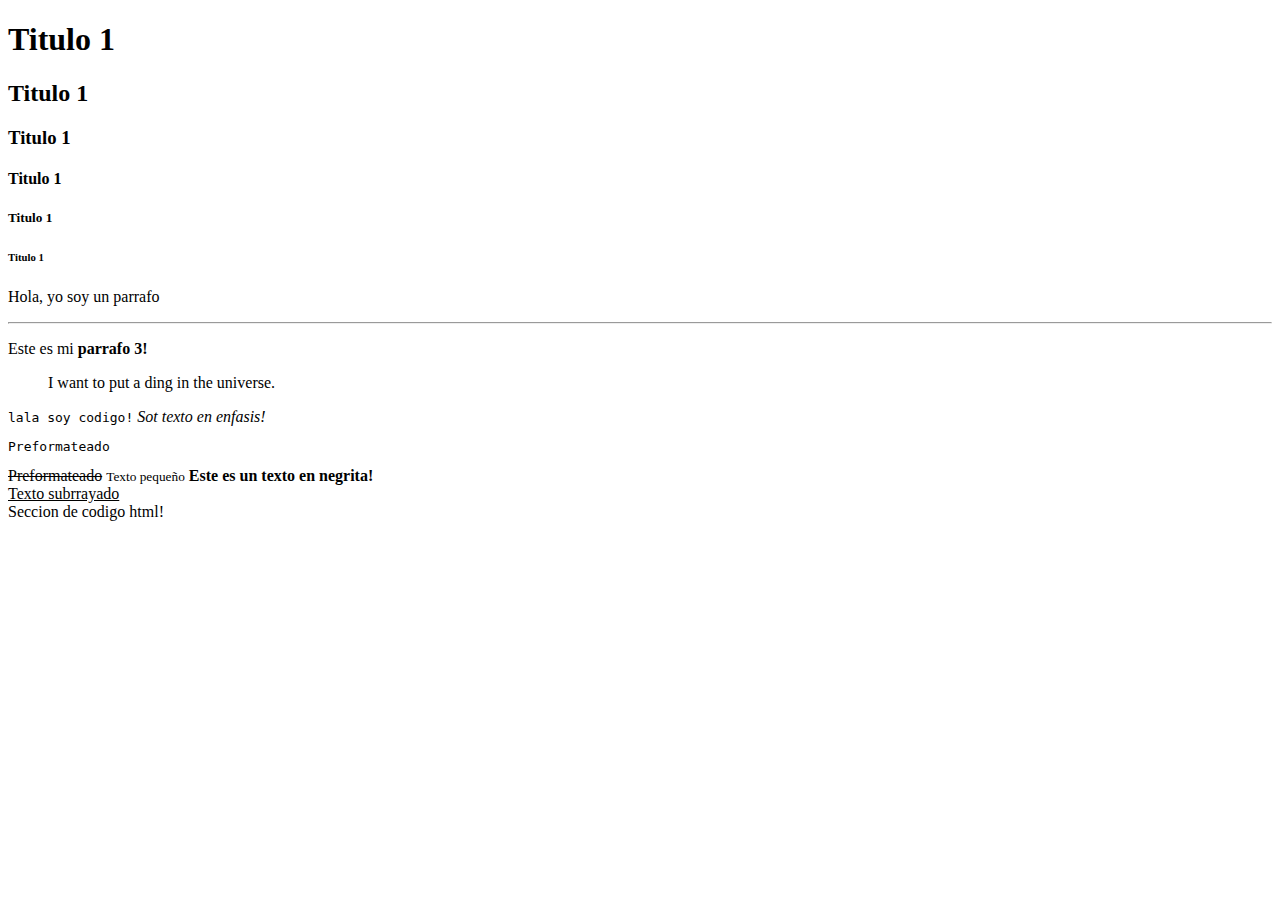
<file: html basico/index.html>
<!DOCTYPE html>
<html lang="en">
<head>
    <meta charset="UTF-8">
    <meta name="viewport" content="width=device-width, initial-scale=1.0">
    <title>Mi Primera Pagina</title>
</head>
<body>
    <h1>Titulo 1</h1>
    <h2>Titulo 1</h2>
    <h3>Titulo 1</h3>
    <h4>Titulo 1</h4>
    <h5>Titulo 1</h5>
    <h6>Titulo 1</h6>

    <p>Hola, yo soy un parrafo</p>
    <hr/>
    <!-- <p>Hola! <br /> yo soy un parrafo 2!</p> -->
    <p>Este es mi <b>parrafo 3!</b></p> <!--negrita-->
    <blockquote>I want to put a ding in the universe.</blockquote>
    <code>lala soy codigo!</code>
    <em>Sot texto en enfasis!</em>
    <pre>Preformateado</pre>
    <s>Preformateado</s>
    <small>Texto pequeño</small>
    <strong>Este es un texto en negrita!</strong>
    <br />
    <u>Texto subrrayado</u>
    <div>Seccion de codigo html!</div>

    
</body>
</html>
</file>
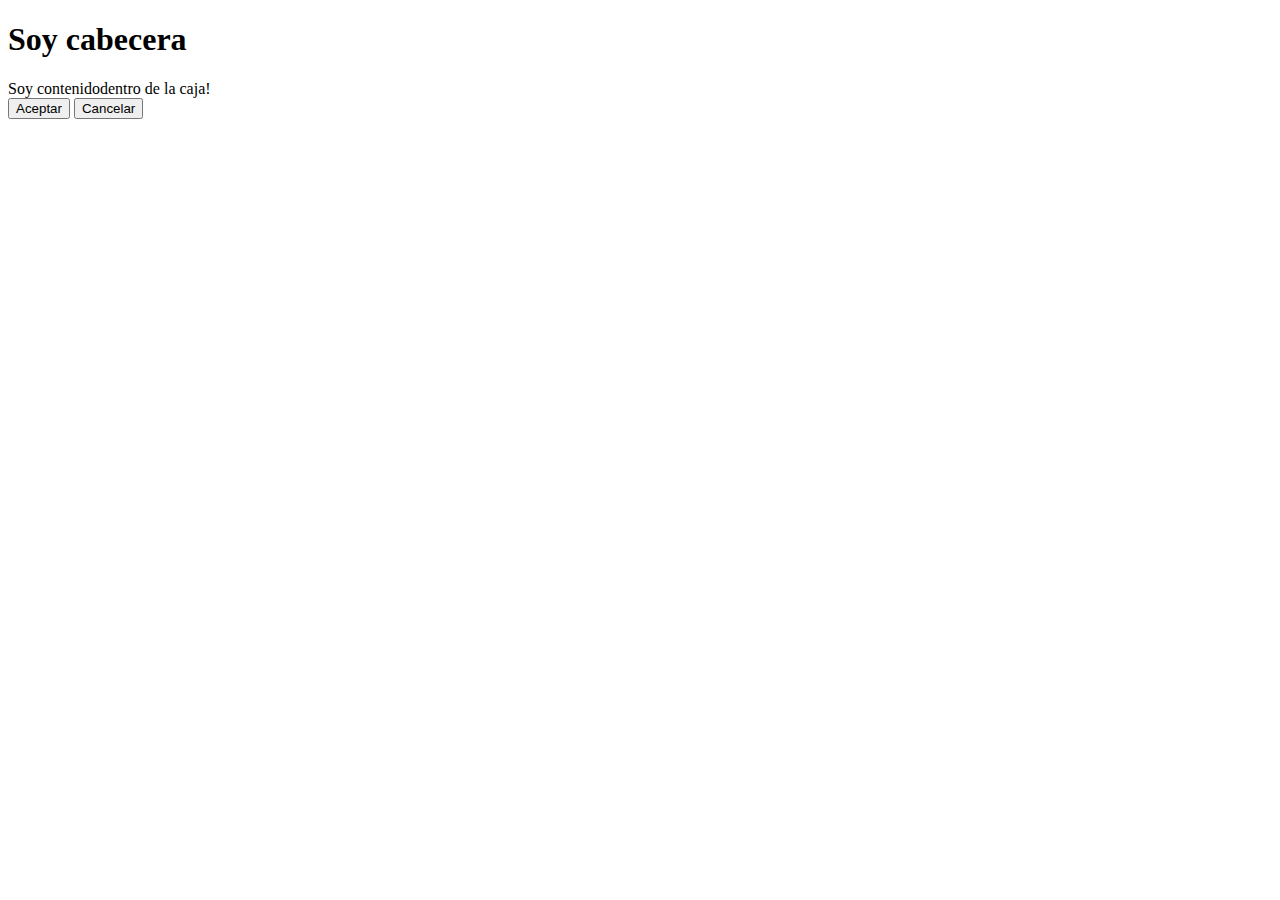
<file: css basico/cajaFlotante.html>
<!DOCTYPE html>
<html lang="en">

<head>
    <meta charset="UTF-8">
    <meta name="viewport" content="width=device-width, initial-scale=1.0">
    <link rel="stylesheet" href="main.css">
    <title>Ejercicio caja flotante</title>
</head>

<body>
    <div class="cajaFlotante">
        <div class="header">
            <h1>Soy cabecera</h1>
        </div>
        <div class="contenido">
           Soy contenidodentro de la caja!
        </div>
        <div class="footer">
            
                <button id="bt1">Aceptar</button>
                <button id="btn2">Cancelar</button>
        </div>
    </div>
   
</body>

</html>
</file>
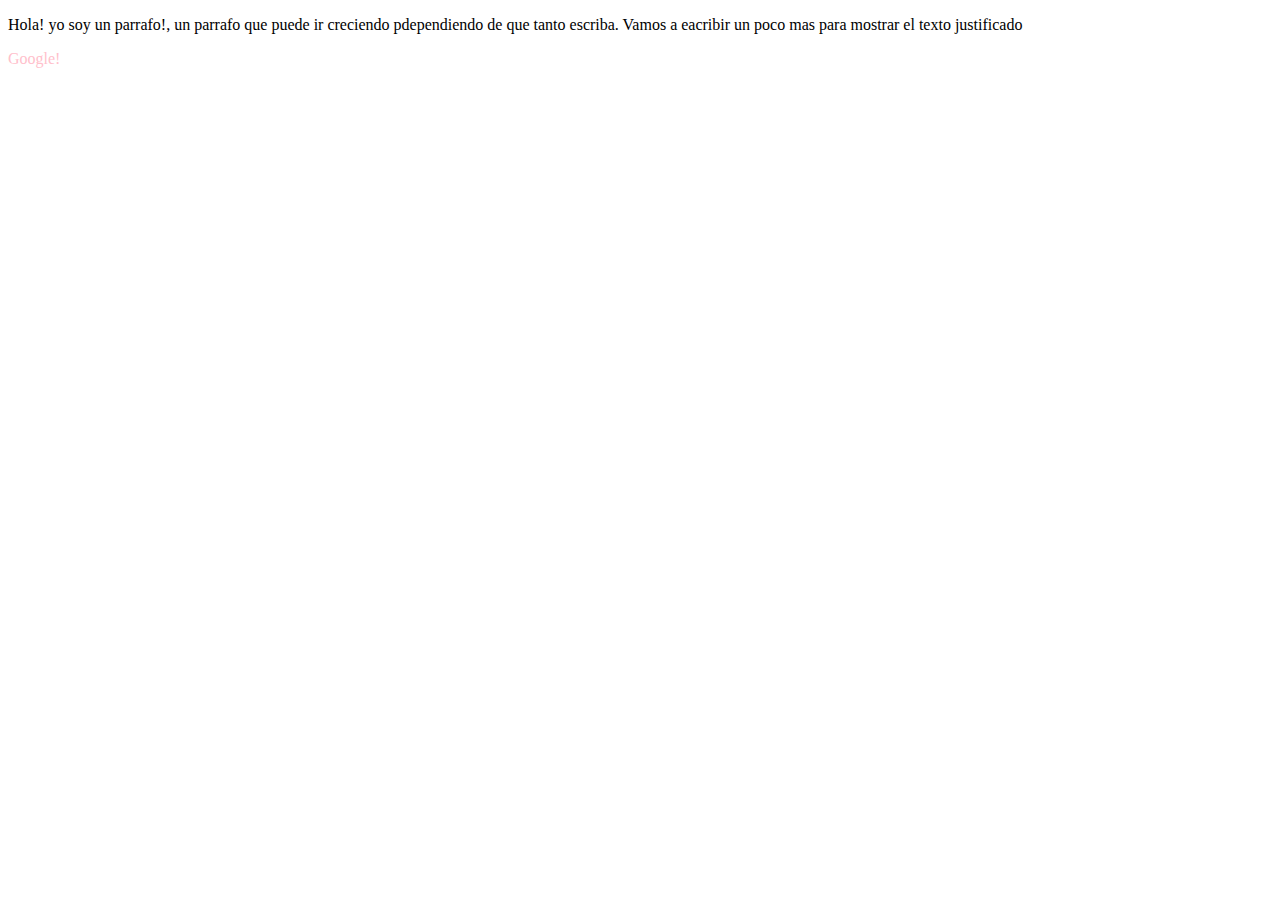
<file: css basico/color-Alineado.html>
<!DOCTYPE html>
<html lang="en">
<head>
    <meta charset="UTF-8">
    <meta name="viewport" content="width=device-width, initial-scale=1.0">
    <link rel="stylesheet" href="main.css">
    <title>Color y alienado</title>
</head>
<body>

    <p>Hola! yo soy un parrafo!, un parrafo que puede ir creciendo pdependiendo de que tanto escriba. Vamos a eacribir un poco mas para mostrar el texto justificado</p>
    <a href="hhtps://www.google.com">Google!</a>
    
</body>
</html>
</file>
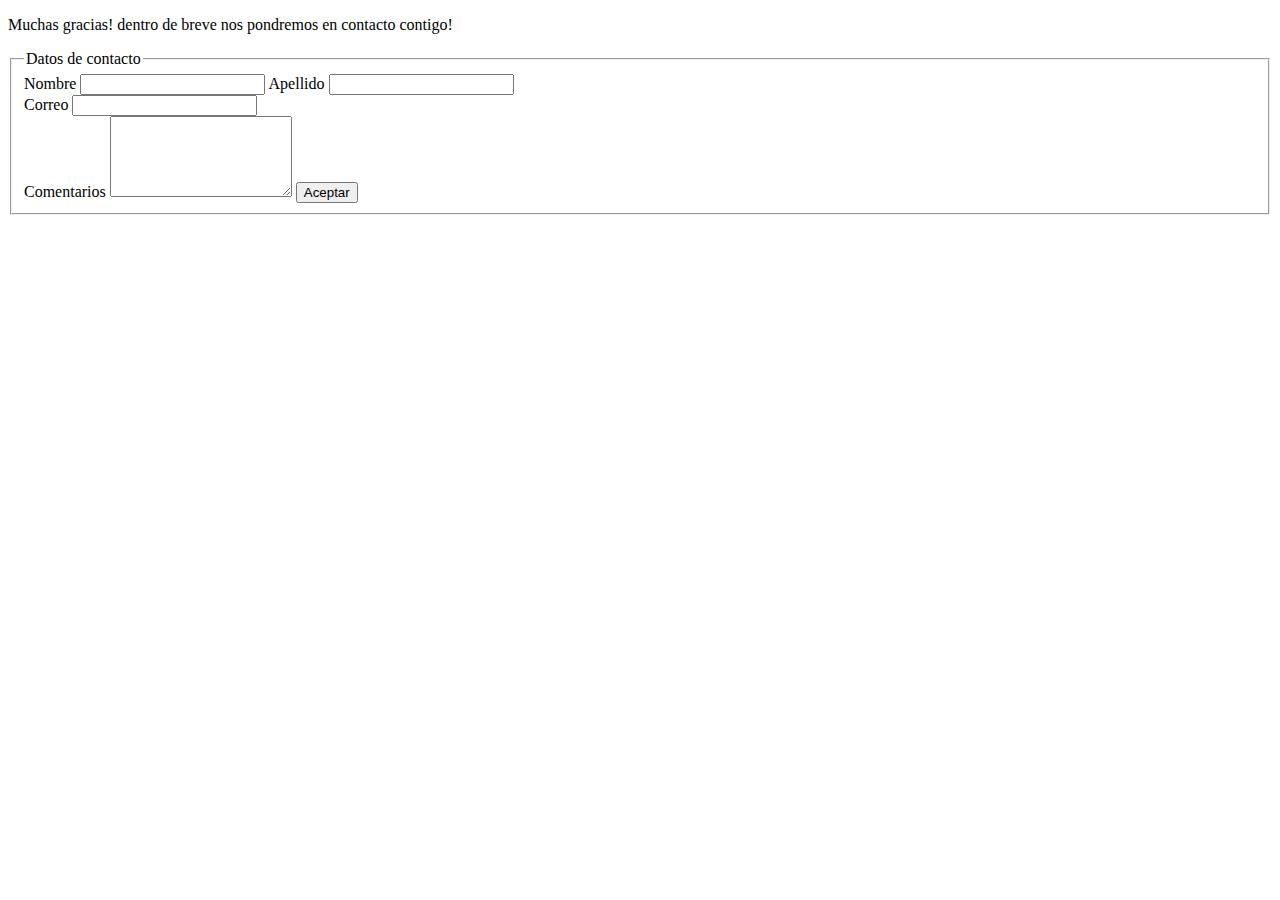
<file: html basico/contacto.html>
<!DOCTYPE html>
<html lang="en">
<head>
    <meta charset="UTF-8">
    <meta name="viewport" content="width=device-width, initial-scale=1.0">
    <title>Contacto</title>
</head>
<body>

<p>Muchas gracias! dentro de breve nos pondremos en contacto contigo!</p>

<fieldset>
    <legend>Datos de contacto</legend>
    <form action="contacto.html">
        <label for="">Nombre</label>
        <input type="text">
        <label for="">Apellido</label>
        <input type="text">
        <br />
        <label for="">Correo</label>
        <input type="email" name="" id="">
        <br />
        <label for="">Comentarios</label>
        <textarea name="" id="" cols="20" rows="5"></textarea>
        <button>Aceptar</button>
    </form>


</fieldset>

    
</body>
</html>
</file>
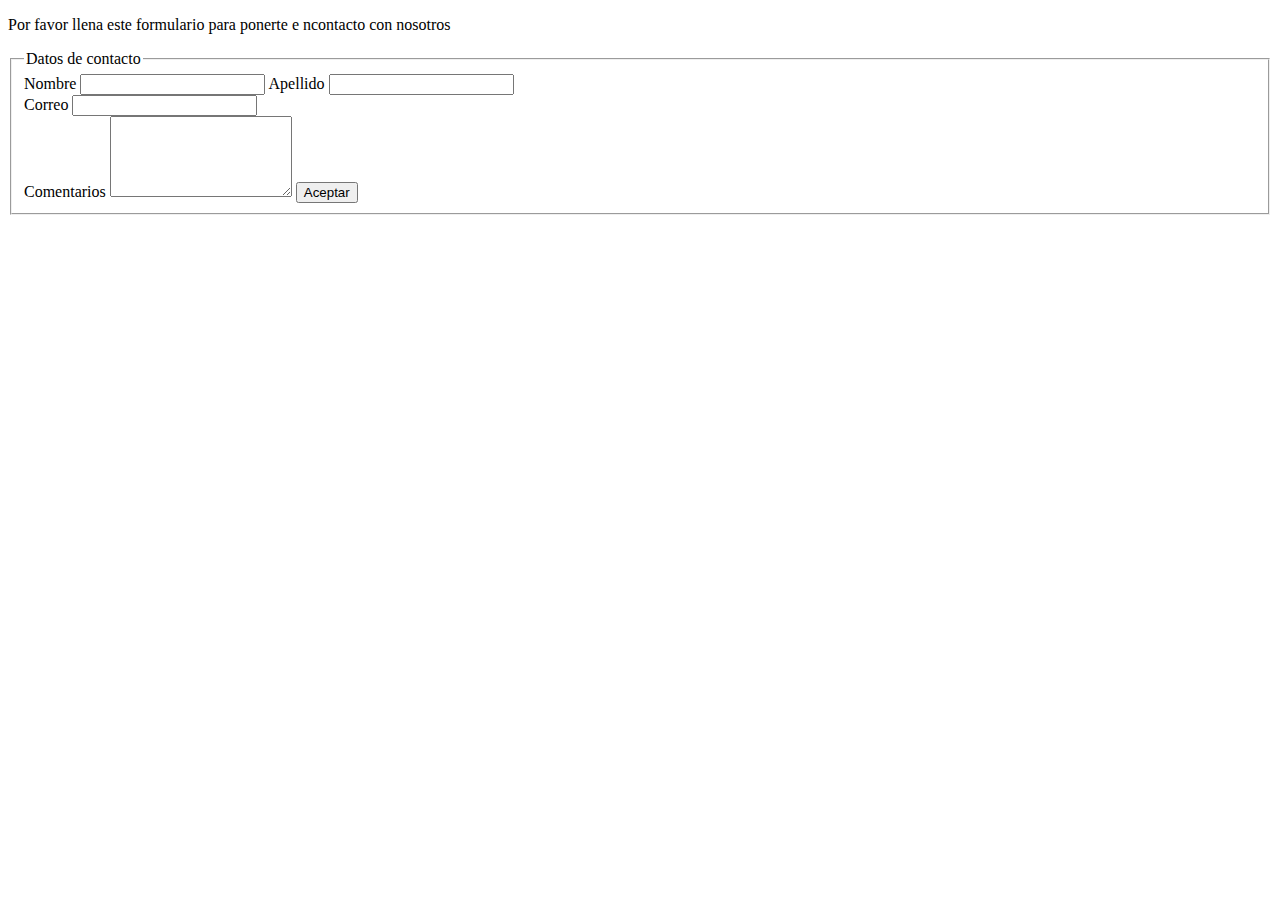
<file: html basico/demoFormulario.html>
<!DOCTYPE html>
<html lang="en">
<head>
    <meta charset="UTF-8">
    <meta name="viewport" content="width=device-width, initial-scale=1.0">
    <title>Contacto</title>
</head>
<body>

<p> Por favor llena este formulario para ponerte e ncontacto con nosotros</p>

<fieldset>
    <legend>Datos de contacto</legend>
    <form action="contacto.html">
        <label for="">Nombre</label>
        <input type="text">
        <label for="">Apellido</label>
        <input type="text">
        <br />
        <label for="">Correo</label>
        <input type="email" name="" id="">
        <br />
        <label for="">Comentarios</label>
        <textarea name="" id="" cols="20" rows="5"></textarea>
        <button>Aceptar</button>
    </form>


</fieldset>

    
</body>
</html>
</file>
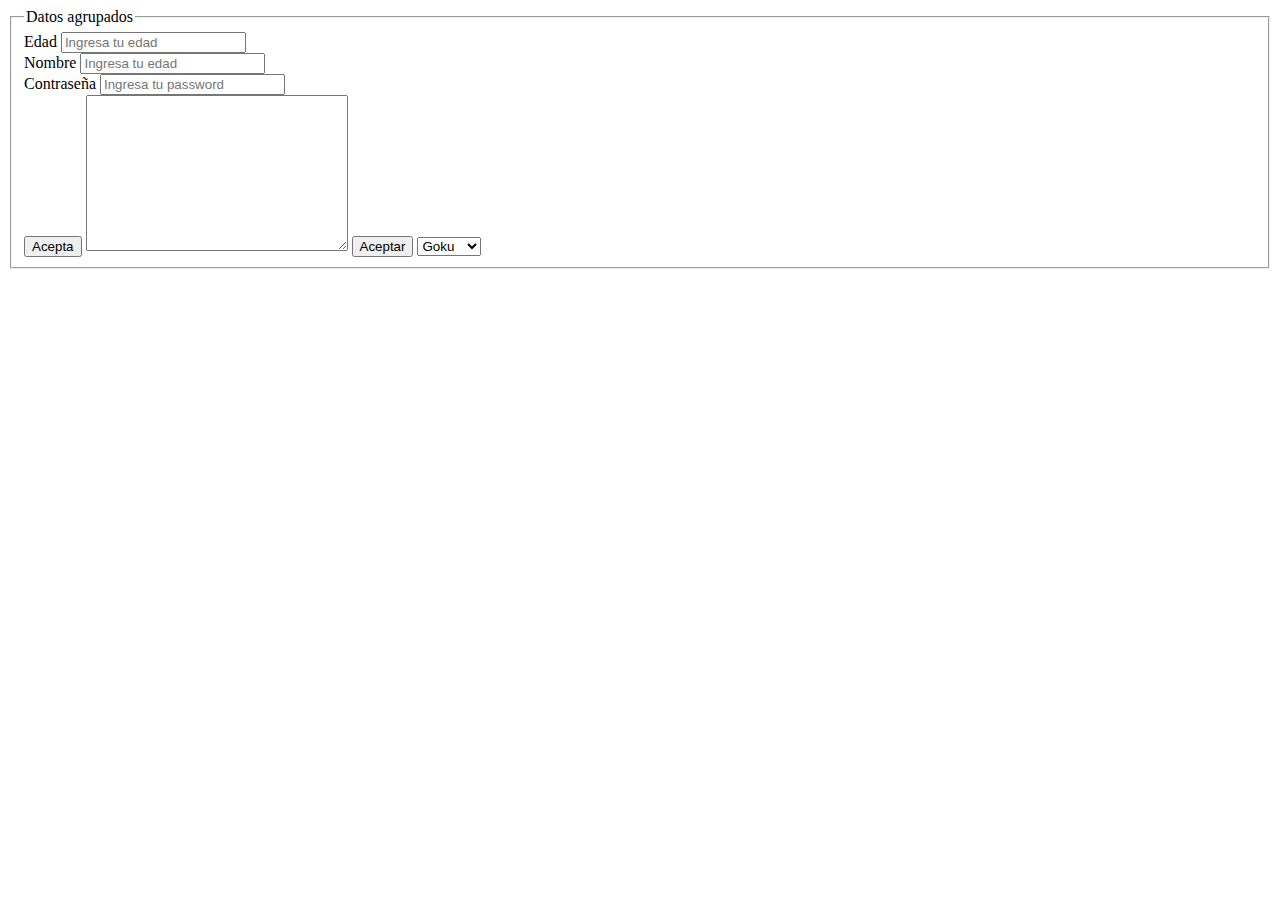
<file: html basico/formulario.html>
<!DOCTYPE html>
<html lang="en">

<head>
    <meta charset="UTF-8">
    <meta name="viewport" content="width=device-width, initial-scale=1.0">
    <title>Formulario</title>
</head>

<body>

    <form action="">
        <fieldset>
            <legend>Datos agrupados</legend>
            <label for="">Edad</label>
            <input type="number" placeholder="Ingresa tu edad">
            <br />
            <label for="">Nombre</label>
            <input type="text" placeholder="Ingresa tu edad">
            <br />
            <label for="">Contraseña</label>
            <input type="password" placeholder="Ingresa tu password">
            <br />
            <input type="submit" value="Acepta">
            <textarea name="" id="" cols="30" rows="10"></textarea>
            <button>Aceptar</button>
            <select name="" id="">
                <option value="goku">Goku</option>
                <option value="vageta">Vegeta</option>
                <option value="gohan">Gohan</option>

            </select>
        </fieldset>

    </form>

</body>

</html>
</file>
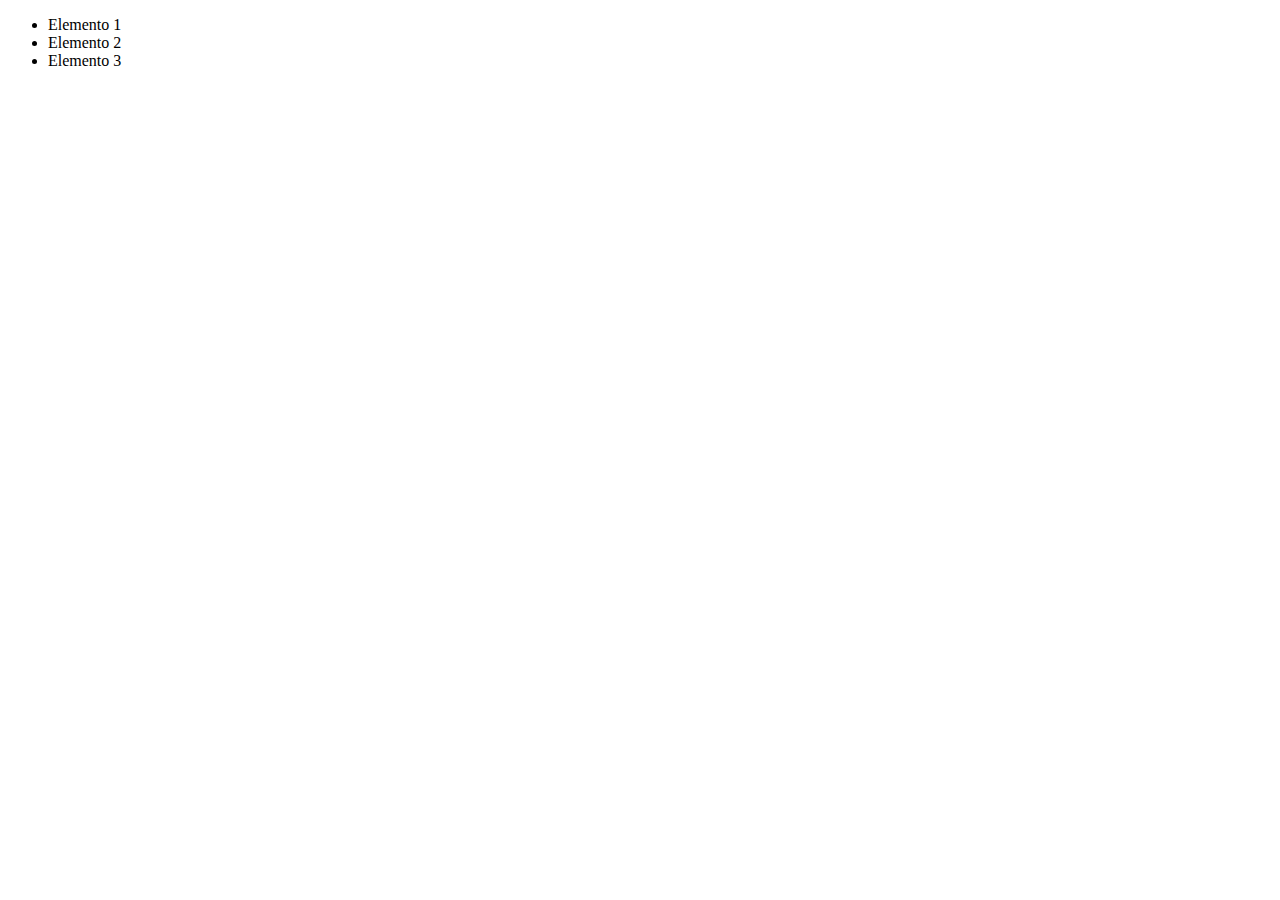
<file: html basico/listas.html>
<!DOCTYPE html>
<html lang="en">
<head>
    <meta charset="UTF-8">
    <meta name="viewport" content="width=device-width, initial-scale=1.0">
    <title>Listas</title>
</head>
<body>
    
    <ul>
        <li>Elemento 1</li>
        <li>Elemento 2</li>
        <li>Elemento 3</li>
        
        
    </ul>
    
    
    
</body>
</html>
</file>
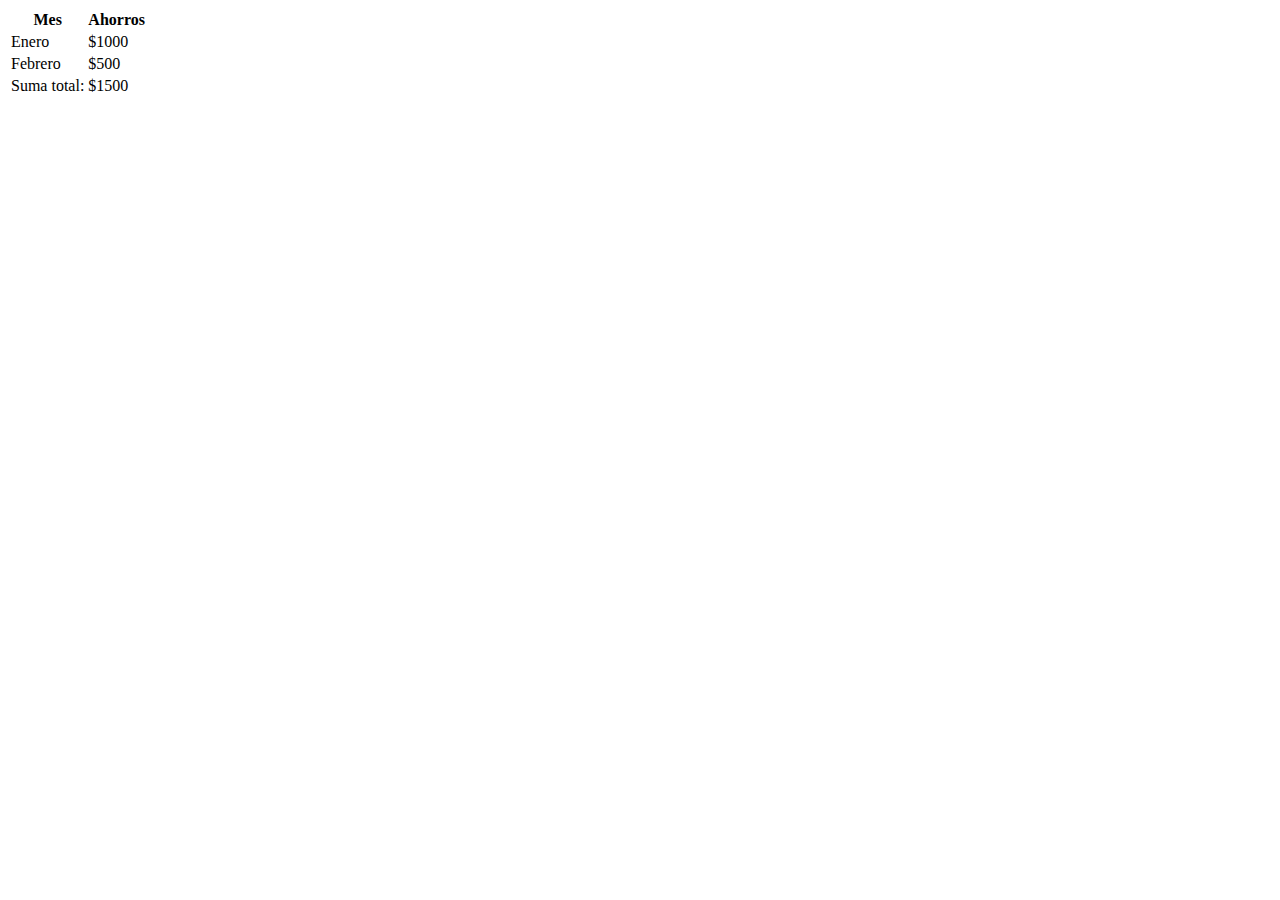
<file: html basico/tablas.html>
<!DOCTYPE html>
<html lang="en">
<head>
    <meta charset="UTF-8">
    <meta name="viewport" content="width=device-width, initial-scale=1.0">
    <title>Tablas</title>
</head>
<body>
    
    <table>
        <thead>
            <tr>
                <th>Mes</th>
                <th>Ahorros</th>

            </tr>


        </thead>
        <tbody>
            <tr>
                <td>Enero</td>
                <td>$1000</td>


            </tr>
            <tr>
                <td>Febrero</td>
                <td>$500</td>
            </tr>

        </tbody>
        <tfoot>
            <tr>
                <td>Suma total:</td>
                <td>$1500</td>
            </tr>
        </tfoot>

    </table>



</body>
</html>
</file>
<file: css basico/main.css>
/* body {
    background-color: #eeeeee;
    color: #005758;
}
/*  */
/* #parrafo {

    color: #ff0000;
}

.etiqueta {

    color: #01bb00;
} 

.caja {
    margin: 8px;
    padding: 8px;
    border-width: 8px;
    border-color: #faa;
    border-left: 6px solid #afa;
    background-color: #aaf;
    border-style: solid;
    border-radius: 8px;
    height: 100px;
    width: 100px;
    color: #575;
}

.cajaFlotante {
    background-color: #fff;
    border-style: solid;
    border-width: 1px;
    border-color: #ccc;
    border-radius: 2px;
    border-top: solid 0px;
}
.contenido {
    padding: 10px;
    border-top: solid 1px #ccc;
}

.header {
    padding: 10px;
    border-bottom: solid 1px #ccc;
}

.footer {
    padding: 10px;
    border-top: solid 1px #ccc;
}

#bt1 {
    background-color: #0090ff;
    padding: 5px;
    border: 0px;
    color:white;
}

#btn2 {
    background-color: grey;
    padding: 5px;
    border: 0px;
    color: white;
}

p {
    font-family: "Times New Roman";
    font-style: oblique;
    font-weight: 600;
    color: #222fff;
    text-align: left;
    text-decoration: none;
    text-indent: 15px;
    line-height: 1.7;
    word-spacing: 10px;
    text-shadow: 3px 2px 5px rgba(0,0,0,0.5);
}

a {
    text-decoration: none;
    text-transform: capitalize;
    letter-spacing: 3px;
    
} */

a {
    color: hotpink;
}
a:link {
    color: pink;
    text-decoration: none;
}
a:visited {
    color: blue;
}
a:hover {
    color: grey;
    text-decoration: underline;
}
a:active {
    color: black;
}
</file>
